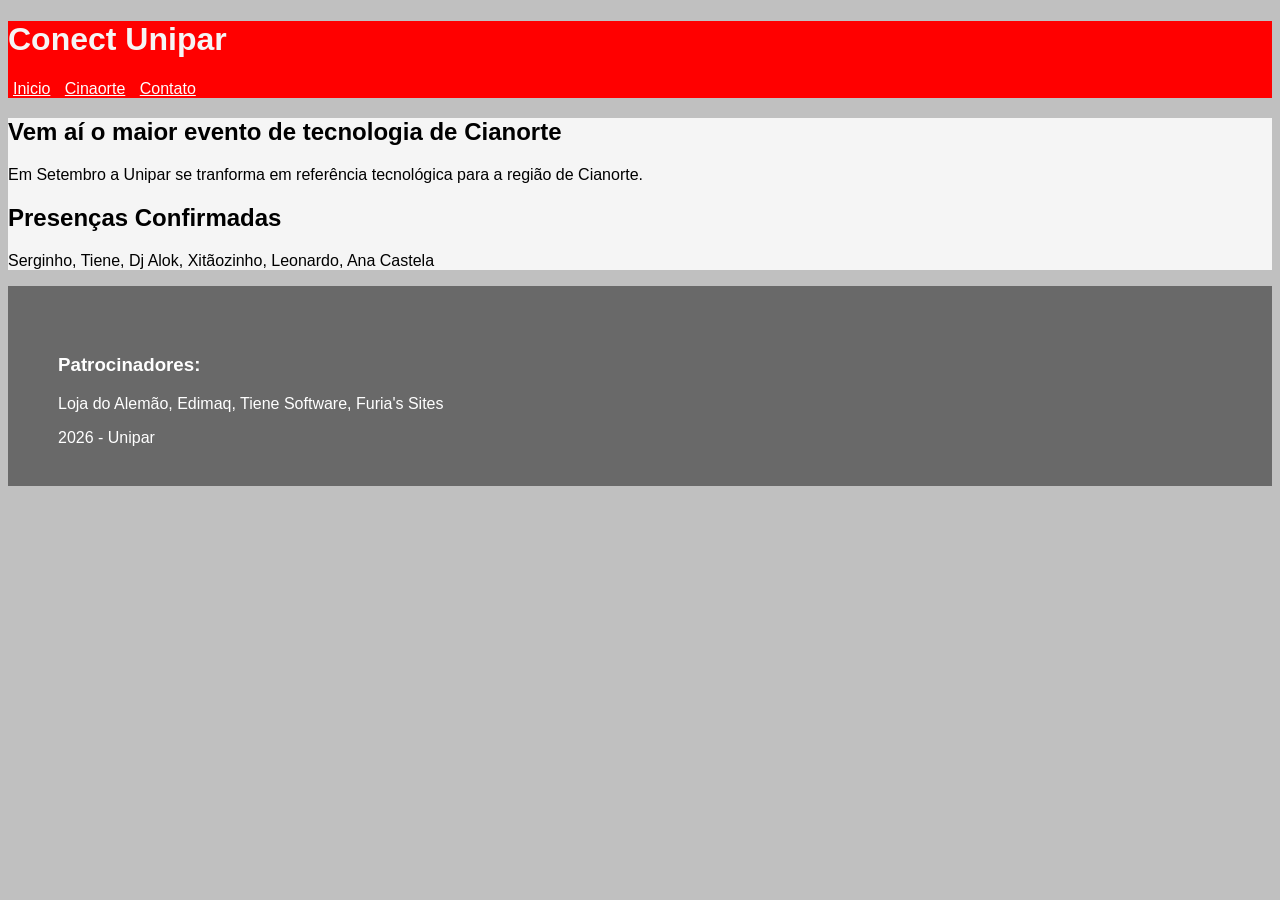
<file: index.html>
<!DOCTYPE html>
<html lang="pt-BR">
<head>
    <meta charset="UTF-8">
    <meta name="viewport" content="width=device-width, initial-scale=1.0">
    <title>Connect - Unipar</title>
    <link rel="stylesheet" href="css.css"><!--link da folha de estilos-->
</head>
<body>
    <!-- header é difernete do head, o head não aparece para o usuario final e porta as confiurações-->
<header><!--O Header é o cabeçalho da página-->
        <h1>Conect Unipar</h1> <!-- Em SEO e nas boas praticas, só <h1> por página -->
<nav>
    <!-- o NAV, de NAVigator é a sessão responsável pelos links (menu) da página-->
     <a href="index.html">Inicio</a><!--link para esta ou outra paginas-->
     <a href="cianorte.html">Cinaorte</a>
     <a href="contato.html">Contato</a>
</nav>
</header>
<main>
        <!--Main é a parte principal de uma página, ajuda na semântica, no SEO e na acessibilidade-->
    <h2> Vem aí o maior evento de tecnologia de Cianorte </h2> <!--H2 é um título de nível 2, um subtítulo, diferente de H1, pode ser usado mais vezes (use com parcimônia)-->
        <p>Em Setembro a Unipar se tranforma em referência tecnológica para a região de Cianorte.</p><!--O bom e velho paragrafo-->
    <section> <!--o section é uma agregação de conteudos, você pode usar um ou mais--> 
        <h2> Presenças Confirmadas </h2>
        <p>Serginho, Tiene, Dj Alok, Xitãozinho, Leonardo, Ana Castela</p>
    </section>
</main>
    <footer><!--é a útima parte do site, "Não da pra colocar o rodapé nop topo"-->
        <h3> Patrocinadores:</h3><!--o H3, Sequencia do H2, em nível ( vai até o H5..)-->
        <p>Loja do Alemão, Edimaq, Tiene Software, Furia's Sites</p>
        <p> 2026 - Unipar </p>
    </footer>
    
</body>
</html>
</file>
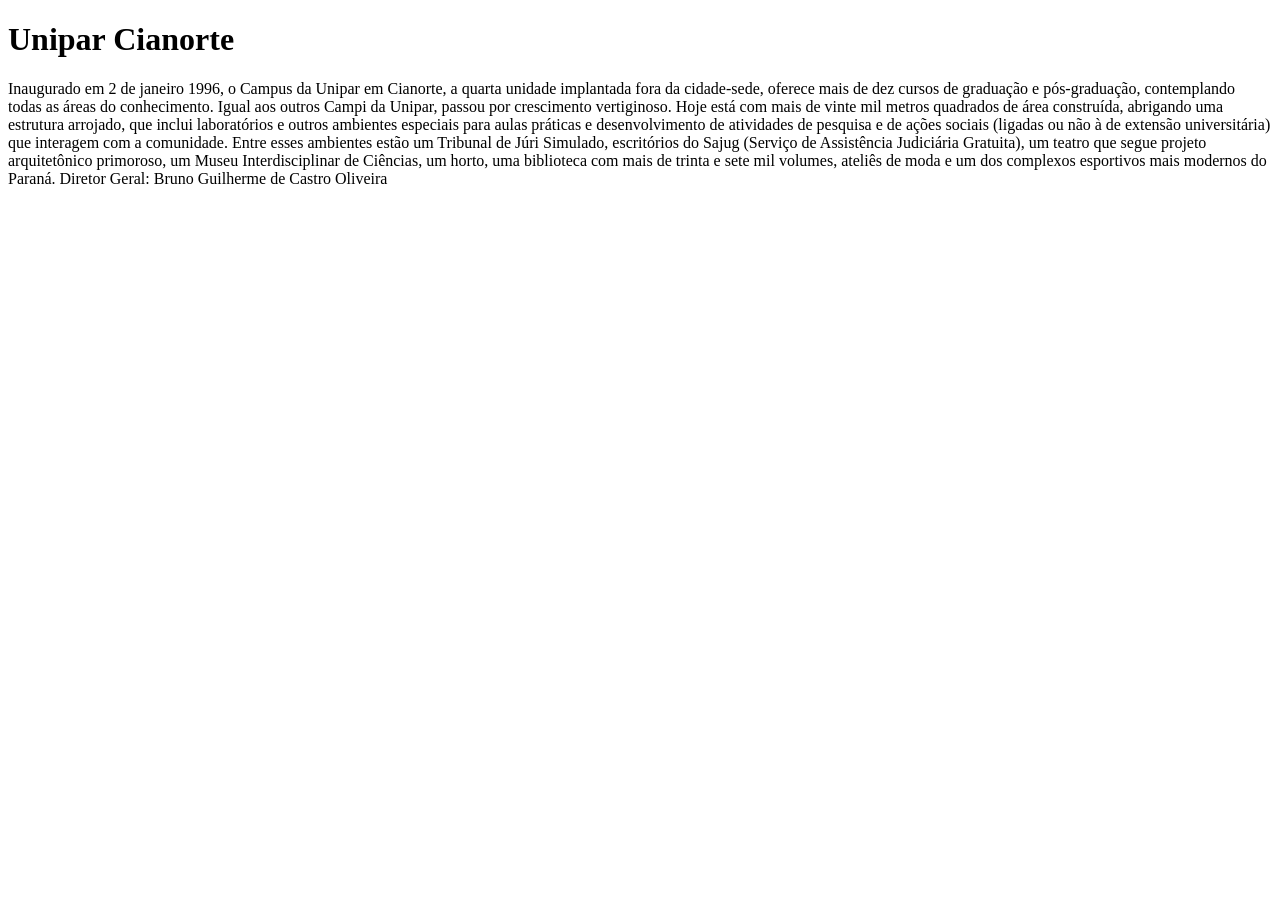
<file: cianorte.html>
<!DOCTYPE html>
<html lang="pt-BR">
<head>
    <meta charset="UTF-8">
    <meta name="viewport" content="width=device-width, initial-scale=1.0">
    <title>Document</title>
    <link rel="stylesheat" href="css.css"><!--link da folha de estilos-->
</head>
<body>
    <nav>

    </nav>
    <main>
        <h1>Unipar Cianorte</h1>
        <p>Inaugurado em 2 de janeiro 1996, o Campus da Unipar em Cianorte, a quarta unidade implantada fora da cidade-sede, oferece mais de dez cursos de graduação e pós-graduação, contemplando todas as áreas do conhecimento. Igual aos outros Campi da Unipar, passou por crescimento vertiginoso. Hoje está com mais de vinte mil metros quadrados de área construída, abrigando uma estrutura arrojado, que inclui laboratórios e outros ambientes especiais para aulas práticas e desenvolvimento de atividades de pesquisa e de ações sociais (ligadas ou não à de extensão universitária) que interagem com a comunidade. Entre esses ambientes estão um Tribunal de Júri Simulado, escritórios do Sajug (Serviço de Assistência Judiciária Gratuita), um teatro que segue projeto arquitetônico primoroso, um Museu Interdisciplinar de Ciências, um horto, uma biblioteca com mais de trinta e sete mil volumes, ateliês de moda e um dos complexos esportivos mais modernos do Paraná.

Diretor Geral:
Bruno Guilherme de Castro Oliveira</p>
    </main>    
    <footer>

    </footer>
</body>
</html>
</file>
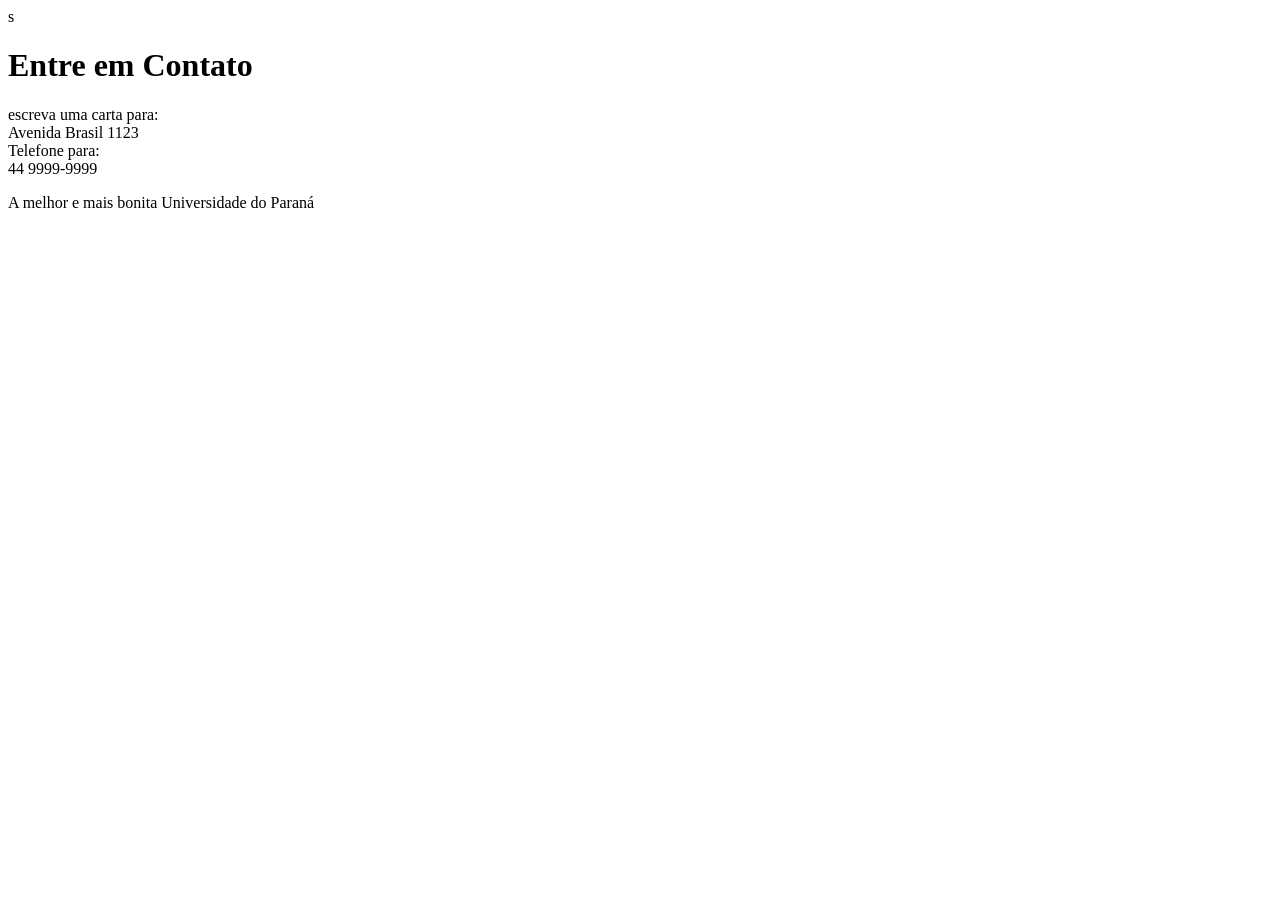
<file: contato.html>
<!DOCTYPE html>
<html lang="pt-BR">
<head>
    <meta charset="UTF-8">
    <meta name="viewport" content="width=device-width, initial-scale=1.0">
    <title>Contato</title>
    <link rel="stylesheat" href="css.css"><!--link da folha de estilos-->s
</head>
<body>
    <main>
        <h1>Entre em Contato </h1>
        <section>
            escreva uma carta para:<br />
            Avenida Brasil 1123

        </section>
        <section>
            Telefone para:<br /><!--<br /> Paula linha -->
            44 9999-9999
        </section>
    </main>
    <footer>
<p>A melhor e mais bonita Universidade do Paraná</p>
    </footer>
    
</body>
</html>
</file>
<file: css.css>
body{
    /*no body eu controlo a pagina toda*/
    font-family: Arial, Helvetica, sans-serif; /*fonte da página toda*/
    background-color: silver; /*cor de fundo da pagina*/
    color: black;  /*cor da fonte*/
}
header{
    background-color: red;
    color: whitesmoke;
}
main{
    background-color: whitesmoke;
    padding: auto;
}
footer{
    background-color: dimgray;
    color: white;
    height: 100px; /*Altura do componente*/
    padding: 50px;
}
a{
    color: white;
    padding: 5px; /*espaço entre as margens*/
}
</file>
